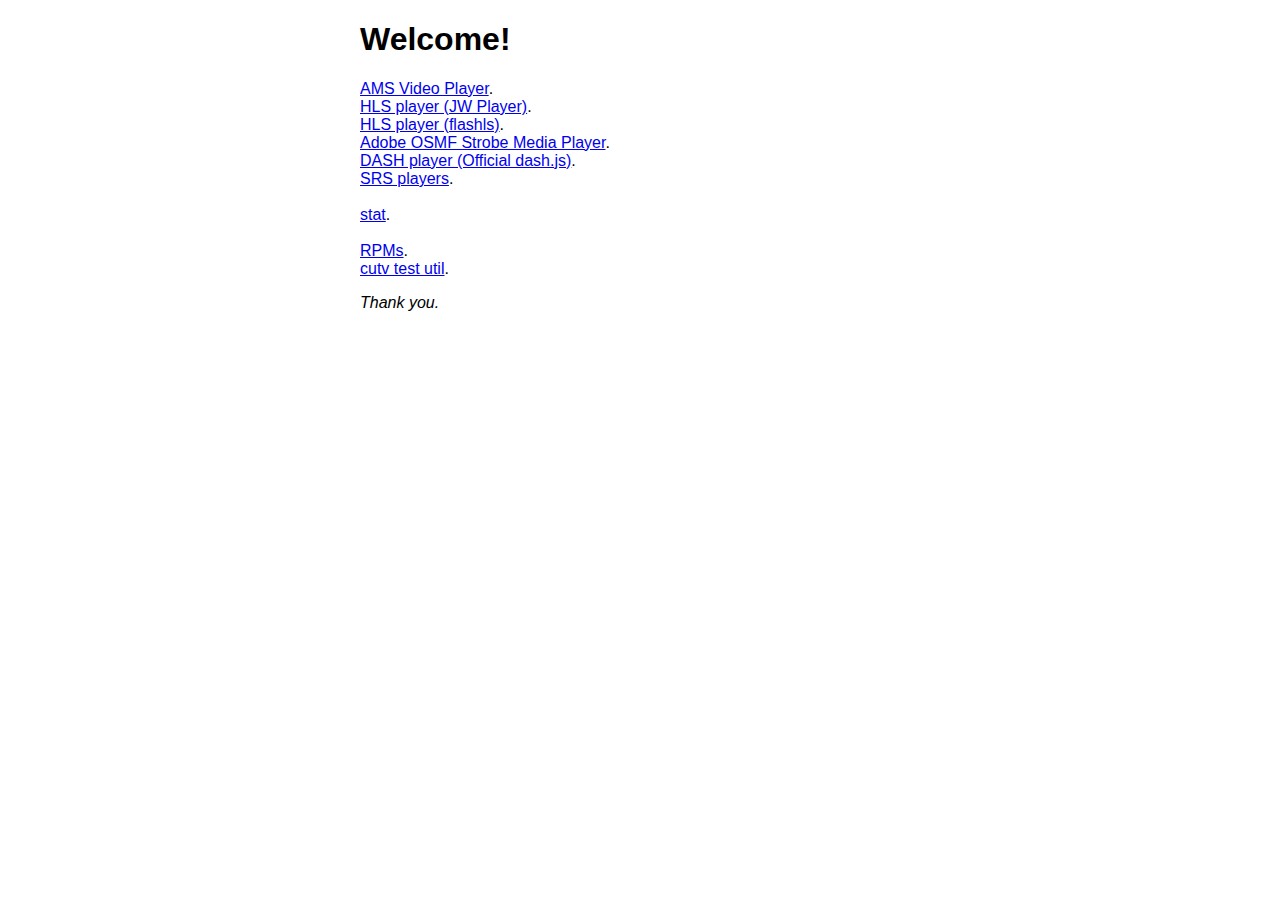
<file: index.html>
<!DOCTYPE html>
<html>
<head>
<title>Welcome!</title>
<style>
    body {
        width: 35em;
        margin: 0 auto;
        font-family: Tahoma, Verdana, Arial, sans-serif;
    }
</style>
</head>
<body>
<h1>Welcome!</h1>
<p></p>

<p>
<a href="videoPlayer/videoplayer.html">AMS Video Player</a>.
<br/>
<a href="srsplayers/jwplayer6.html">HLS player (JW Player)</a>.
<br/>
<a href="flashls/examples/chromeless/index.html">HLS player (flashls)</a>.
<br/>
<a href="osmf1/StrobeMediaPlayback.html">Adobe OSMF Strobe Media Player</a>.
<br/>
<a href="dash.js/index.html">DASH player (Official dash.js)</a>.
<br/>
<a href="srsplayers/srs_player.html">SRS players</a>.
<br/>
<br/>
<a href="stat">stat</a>.
<br/>
<br/>
<a href="rpms">RPMs</a>.
<br/>
<a href="live_test.swf">cutv test util</a>.
</p>

<p><em>Thank you.</em></p>
</body>
</html>
</file>
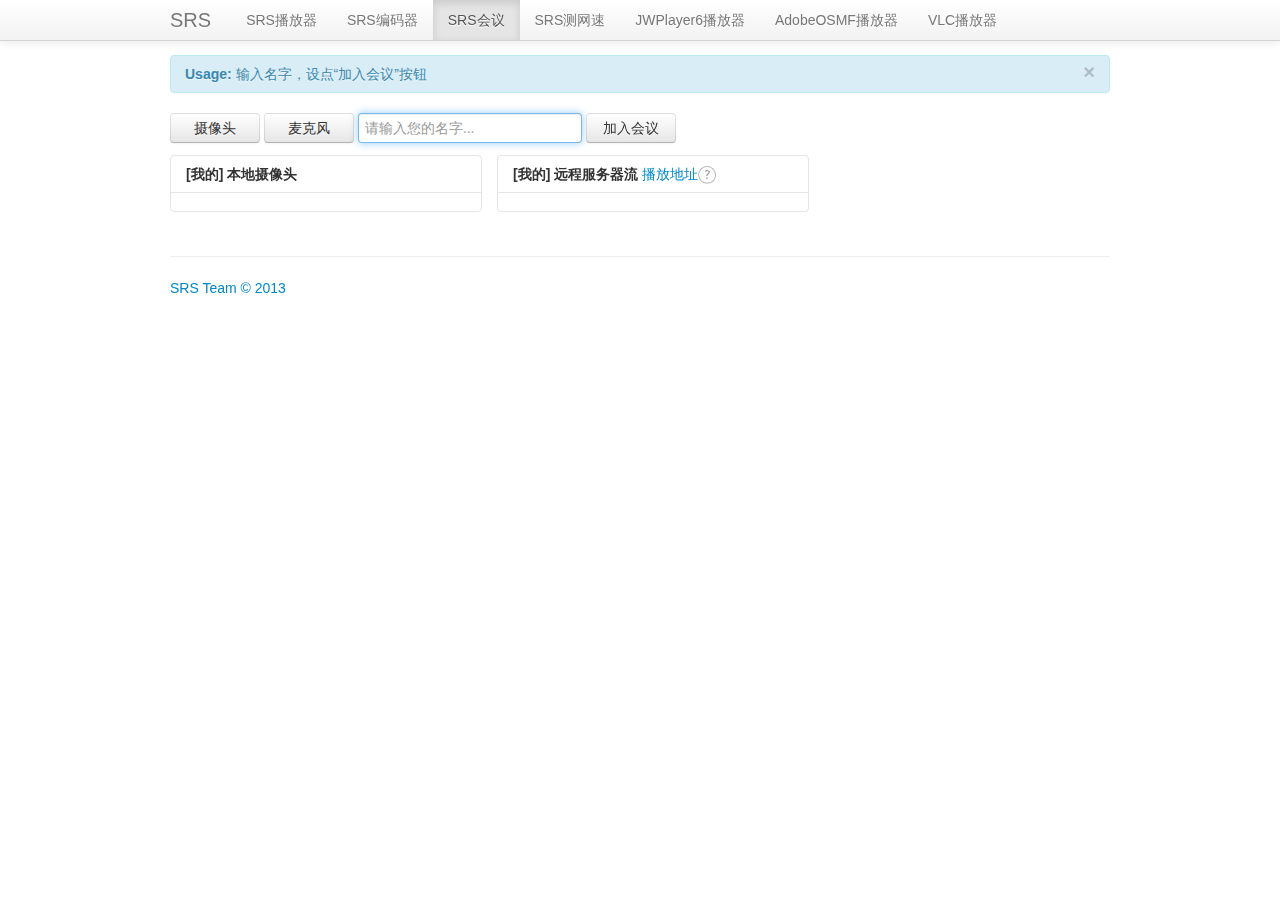
<file: srsplayers/index.html>
<!DOCTYPE html>
<html>
<head>
    <title>SRS</title>   
    <meta charset="utf-8">
    <link rel="stylesheet" type="text/css" href="css/bootstrap.min.css"/>
    <script type="text/javascript" src="js/jquery-1.10.2.min.js"></script>
    <script type="text/javascript" src="js/bootstrap.min.js"></script>
    <script type="text/javascript" src="js/swfobject.js"></script>
    <script type="text/javascript" src="js/srs.page.js"></script>
    <script type="text/javascript" src="js/srs.utility.js"></script>
    <style>
        body{
            padding-top: 55px;
        }
    </style>
    <script type="text/javascript">
        $(function(){
            update_nav();
            
            var query = parse_query_string();
            var url = "srs_chat.html?vhost=" + srs_get_player_vhost();
            
            for (var key in query.user_query) {
                if (key == "vhost") {
                    continue;
                }
                url += "&" + key + "=" + query[key];
            }
            
            setTimeout(function(){
                window.location.href = url;
            }, 100);
        });
    </script>
</head>
<body>
<div class="navbar navbar-fixed-top">
    <div class="navbar-inner">
        <div class="container">
            <a id="srs_index" class="brand" href="#">SRS</a>
            <div class="nav-collapse collapse">
                <ul class="nav">
                    <li><a id="nav_srs_player" href="srs_player.html">SRS播放器</a></li>
                    <li><a id="nav_srs_publisher" href="srs_publisher.html">SRS编码器</a></li>
                    <li><a id="nav_srs_chat" href="srs_chat.html">SRS会议</a></li>
                    <li><a id="nav_srs_bwt" href="srs_bwt.html">SRS测网速</a></li>
                    <li><a id="nav_jwplayer6" href="jwplayer6.html">JWPlayer6播放器</a></li>
                    <li><a id="nav_osmf" href="osmf.html">AdobeOSMF播放器</a></li>
                    <li><a id="nav_vlc" href="vlc.html">VLC播放器</a></li>
                </ul>
            </div>
        </div>
    </div>
</div>
<div class="container">
    <hr>
    <footer>
        <p><a href="https://github.com/winlinvip/simple-rtmp-server">SRS Team &copy; 2013</a></p>
    </footer>
</div>
</body>
</file>
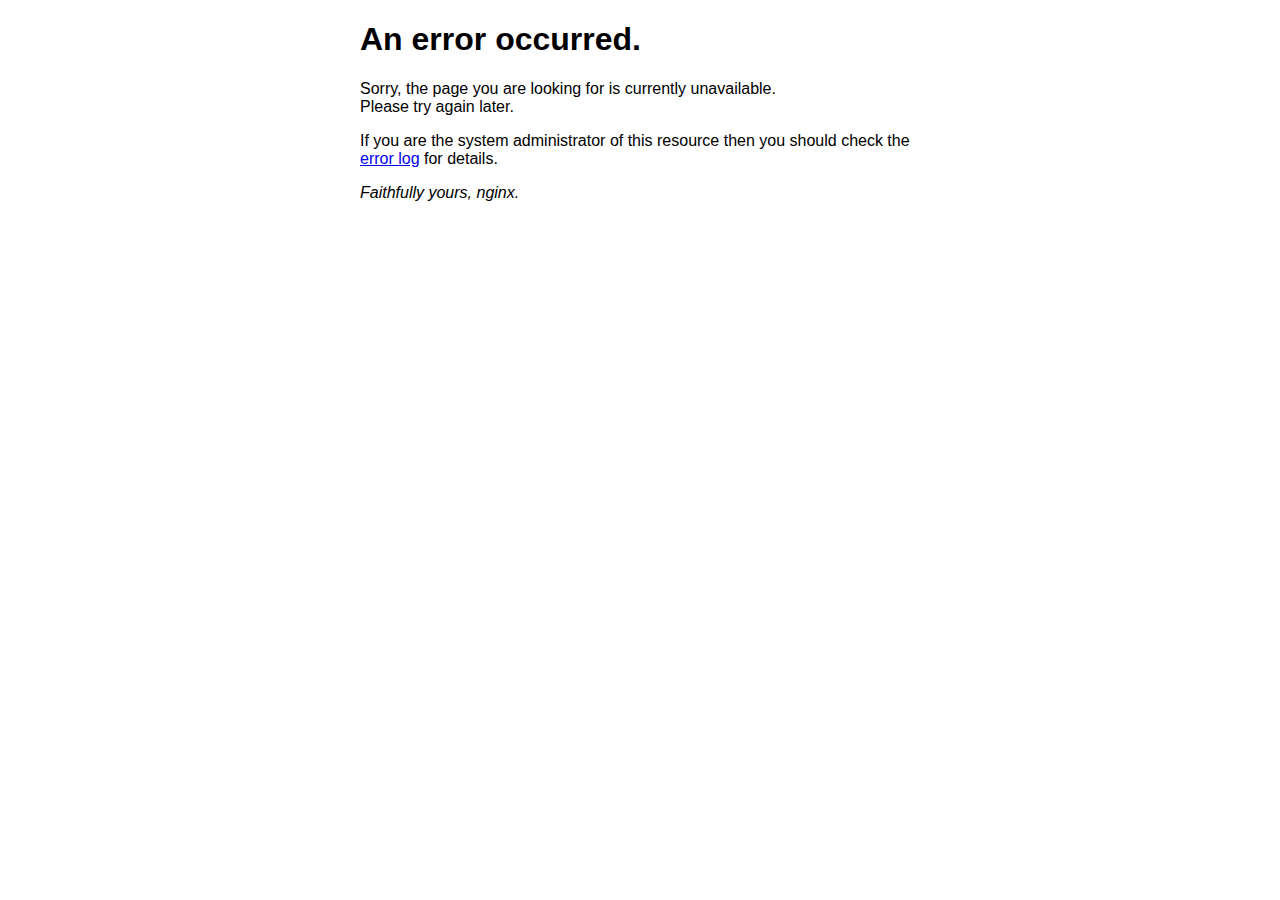
<file: 50x.html>
<!DOCTYPE html>
<html>
<head>
<title>Error</title>
<style>
    body {
        width: 35em;
        margin: 0 auto;
        font-family: Tahoma, Verdana, Arial, sans-serif;
    }
</style>
</head>
<body>
<h1>An error occurred.</h1>
<p>Sorry, the page you are looking for is currently unavailable.<br/>
Please try again later.</p>
<p>If you are the system administrator of this resource then you should check
the <a href="http://nginx.org/r/error_log">error log</a> for details.</p>
<p><em>Faithfully yours, nginx.</em></p>
</body>
</html>
</file>
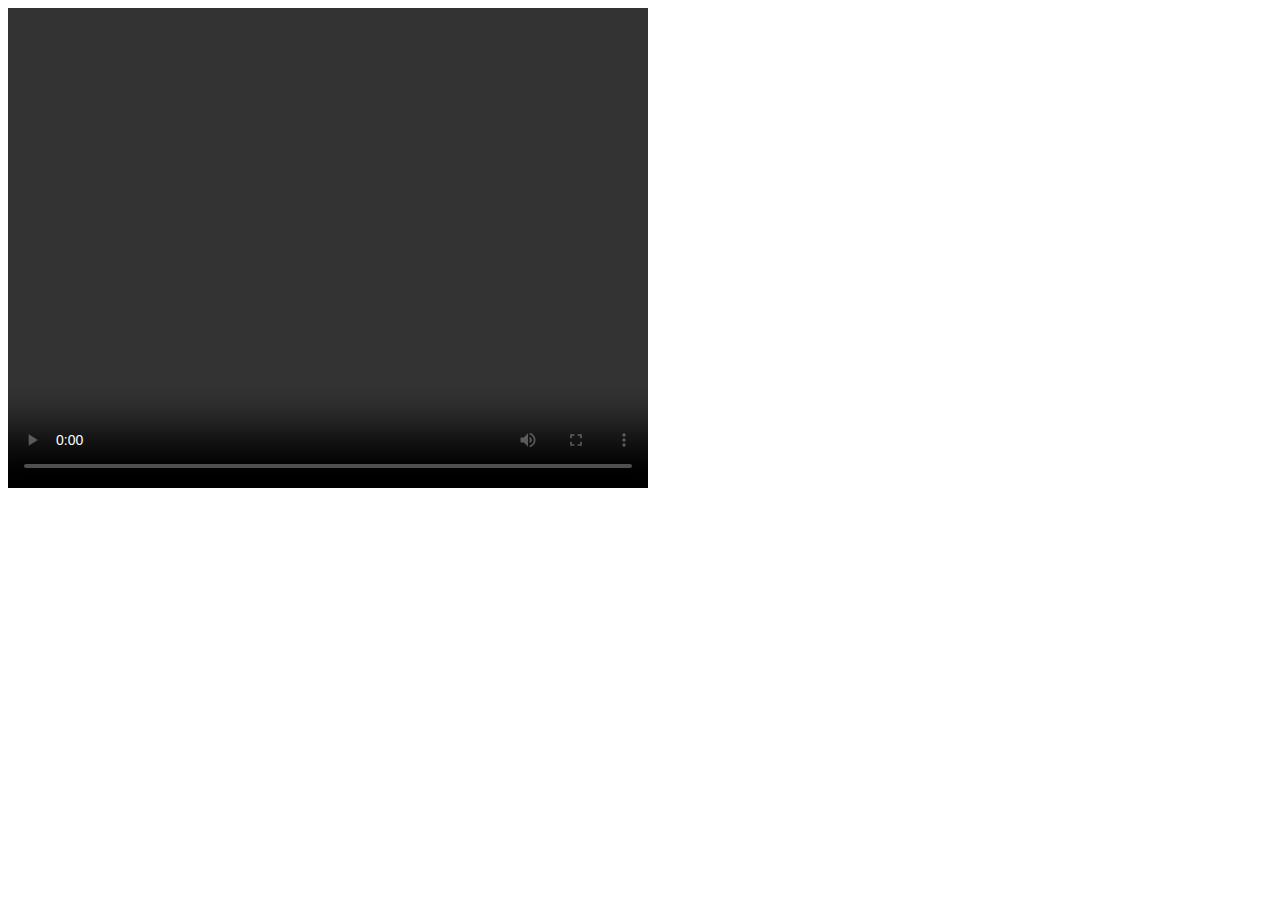
<file: dash.js/baseline.html>
<!DOCTYPE html>
<html lang="en">
<head>
    <meta charset="utf-8"/>
    <title>Baseline Dash JavaScript Player</title>
    <meta name="description" content="" />
    <link rel="icon" type="image/png" href="http://dashpg.com/w/2012/09/dashif.ico" />

    <!-- Libraries -->
    <!--
    <script src="app/lib/dijon.js"></script>
    <script src="app/lib/xml2json.js"></script>
    <script src="app/lib/objectiron.js"></script>
    <script src="app/lib/long.js"></script>
    <script src="app/lib/Math.js"></script>
    -->

    <!-- Minified Dash -->
    <!--<script src="dash.min.js"></script>-->

    <!-- Minified Dash & Libraries -->
    <script src="dash.all.js"></script>

    <script>
        function getUrlVars() {
            var vars = {};
            var parts = window.location.href.replace(/[?&]+([^=&]+)=([^&]*)/gi, function(m,key,value) {
                vars[key] = value;
            });
            return vars;
        }

        function startVideo() {
            var vars = getUrlVars(),
                url = "http://dash.edgesuite.net/envivio/dashpr/clear/Manifest.mpd",
                video,
                context,
                player,
                autoplay = false;

            if (vars && vars.hasOwnProperty("url")) {
                url = vars.url;
            }
            if (vars && vars.hasOwnProperty("autoplay")) {
                autoplay = (vars.autoplay == "true");
            }

            video = document.querySelector(".dash-video-player video");
            context = new Dash.di.DashContext();
            player = new MediaPlayer(context);

            player.startup();

            player.attachView(video);
            player.setAutoPlay(autoplay);

            player.attachSource(url);
        }
    </script>

    <style>
        video {
            width: 640px;
            height: 480px;
        }
    </style>

    <body onload="startVideo()">
        <div class="dash-video-player">
            <video controls="true"></video>
        </div>
    </body>
</html>
</file>
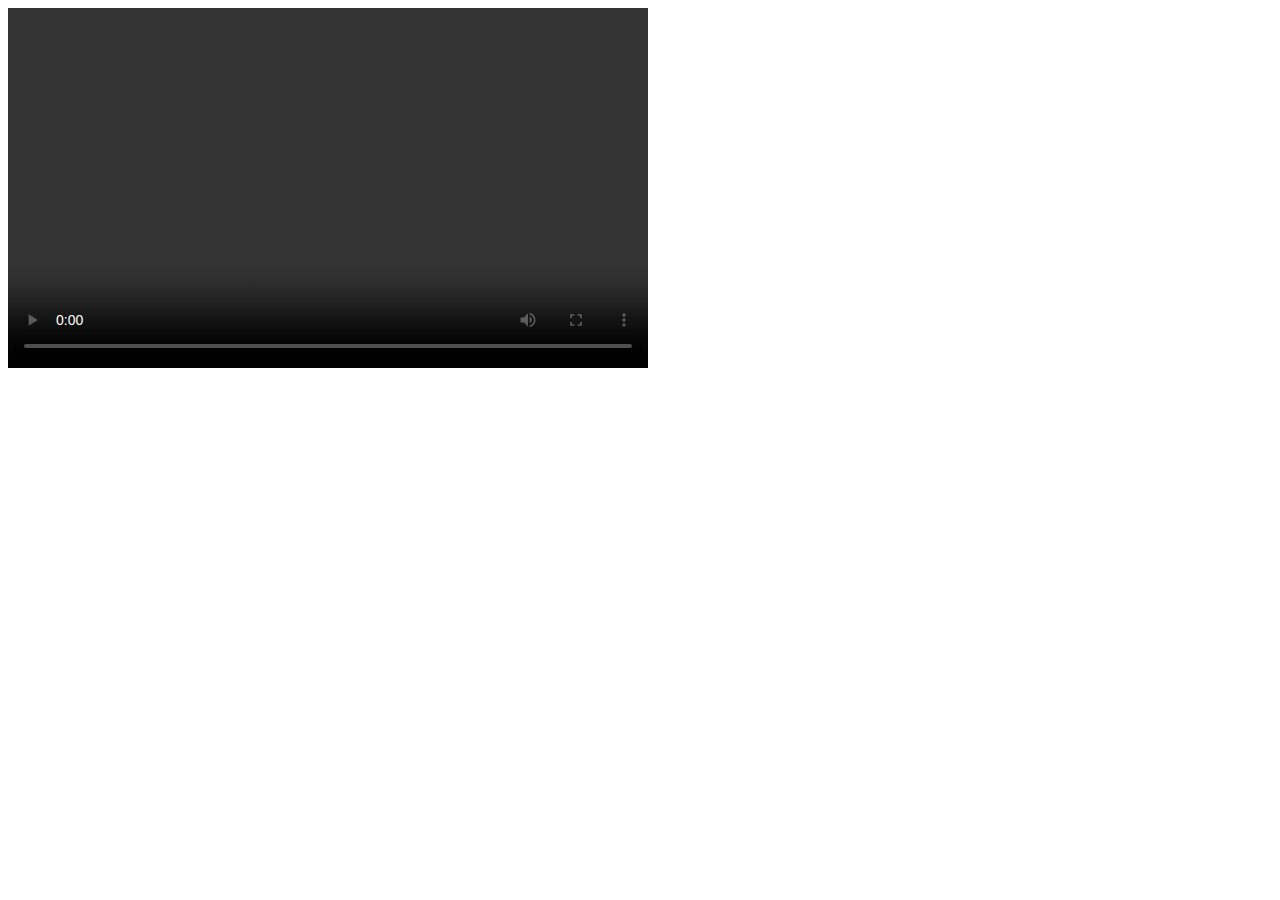
<file: dash.js/caption_vtt.html>
<!DOCTYPE html>
<html lang="en">
<head>
    <meta charset="utf-8"/>
    <title>WebVTT Dash Demo</title>
    <meta name="description" content="" />
    <link rel="icon" type="image/png" href="http://dashpg.com/w/2012/09/dashif.ico" />

    <script src="dash.all.js"></script>

    <script>
        function startVideo() {
            var url = "http://dash.edgesuite.net/akamai/test/caption_test/ElephantsDream/elephants_dream_480p_heaac5_1.mpd",
                video,
                context,
                player;


            video = document.querySelector(".dash-video-player video");
            context = new Dash.di.DashContext();
            player = new MediaPlayer(context);

            player.startup();

            player.attachView(video);
            player.setAutoPlay(true);

            player.attachSource(url);
        }
    </script>

    <style>
        video {
            width: 640px;
            height: 360px;
        }
    </style>

    <body onload="startVideo()">
        <div class="dash-video-player">
            <video controls="true"></video>
        </div>
    </body>
</html>
</file>
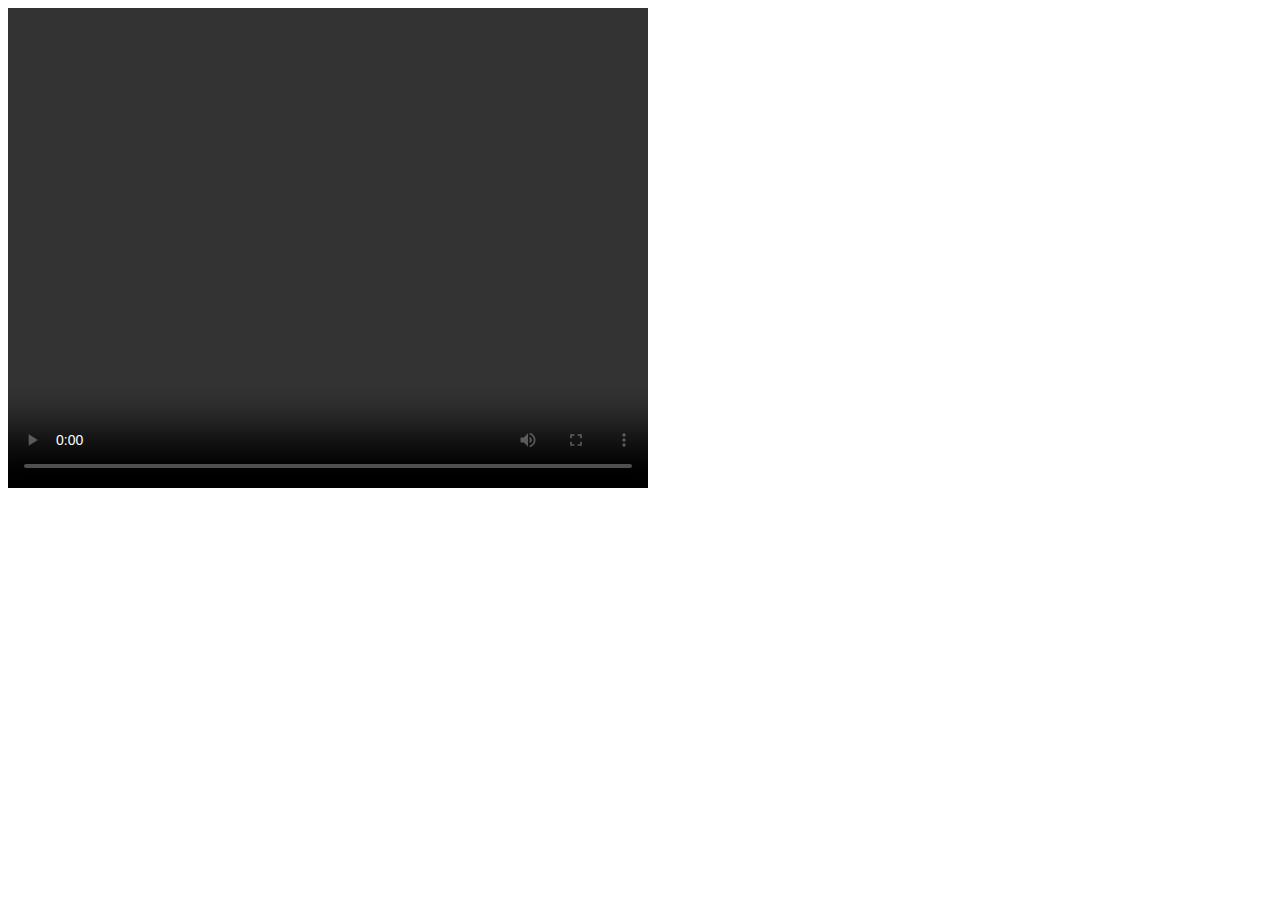
<file: dash.js/debug.html>
<!DOCTYPE html>
<html lang="en">
<head>
    <meta charset="utf-8"/>
    <title>Baseline Dash JavaScript Player</title>
    <meta name="description" content="" />
    <link rel="icon" type="image/png" href="http://dashpg.com/w/2012/09/dashif.ico" />

    <!-- Concatenated Dash & Libraries -->
    <script src="dash.debug.js"></script>

    <script>
        function getUrlVars() {
            var vars = {};
            var parts = window.location.href.replace(/[?&]+([^=&]+)=([^&]*)/gi, function(m,key,value) {
                vars[key] = value;
            });
            return vars;
        }
        function startVideo() {
            var vars = getUrlVars(),
                url = "http://localhost/Playground/Dash/Manifest.mpd",
                video,
                context,
                player;
            if (vars && vars.hasOwnProperty("url")) {
                url = vars.url;
            }
            video = document.querySelector(".dash-video-player video");
            context = new Dash.di.DashContext();
            player = new MediaPlayer(context);
            player.startup();
            player.attachView(video);
            player.setAutoPlay(false);
            player.attachSource(url);
        }
    </script>

    <style>
        video {
            width: 640px;
            height: 480px;
        }
    </style>

    <body onload="startVideo()">
        <div class="dash-video-player">
            <video controls="true"></video>
        </div>
    </body>
</html>
</file>
